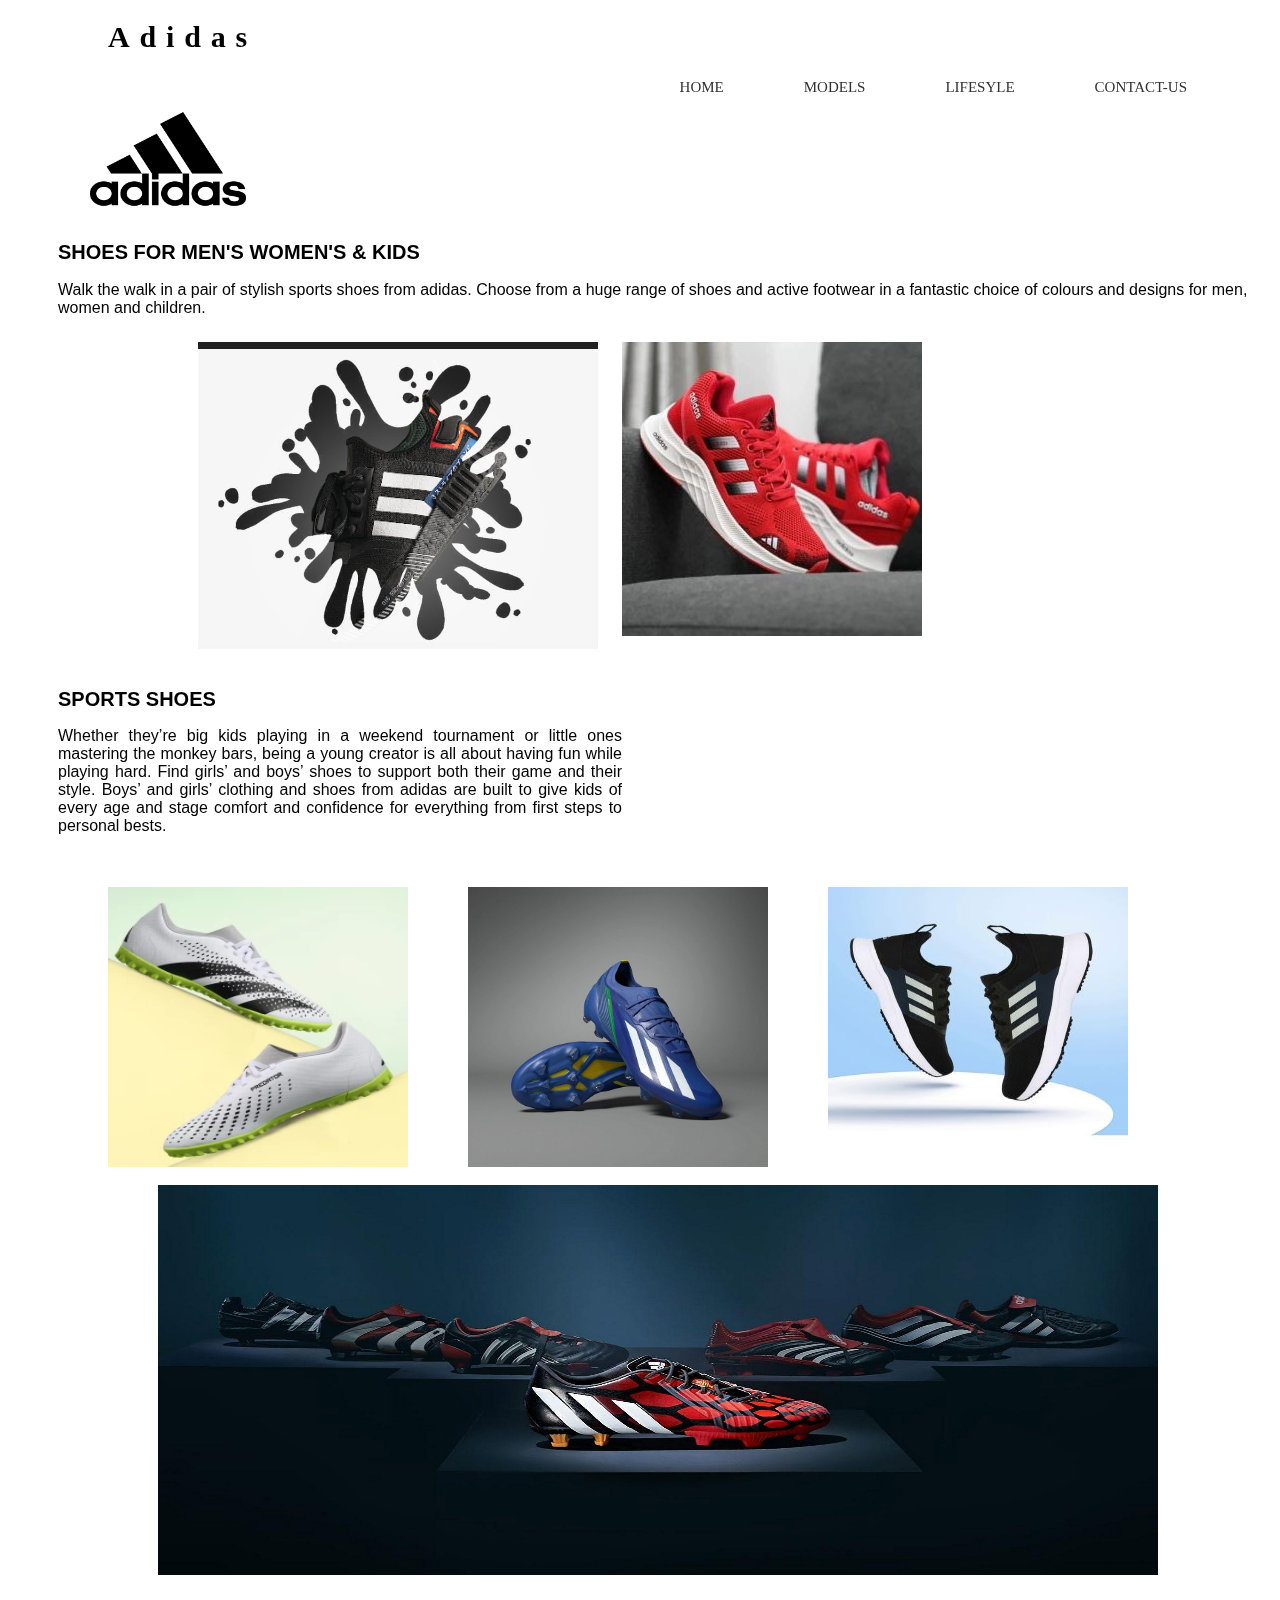
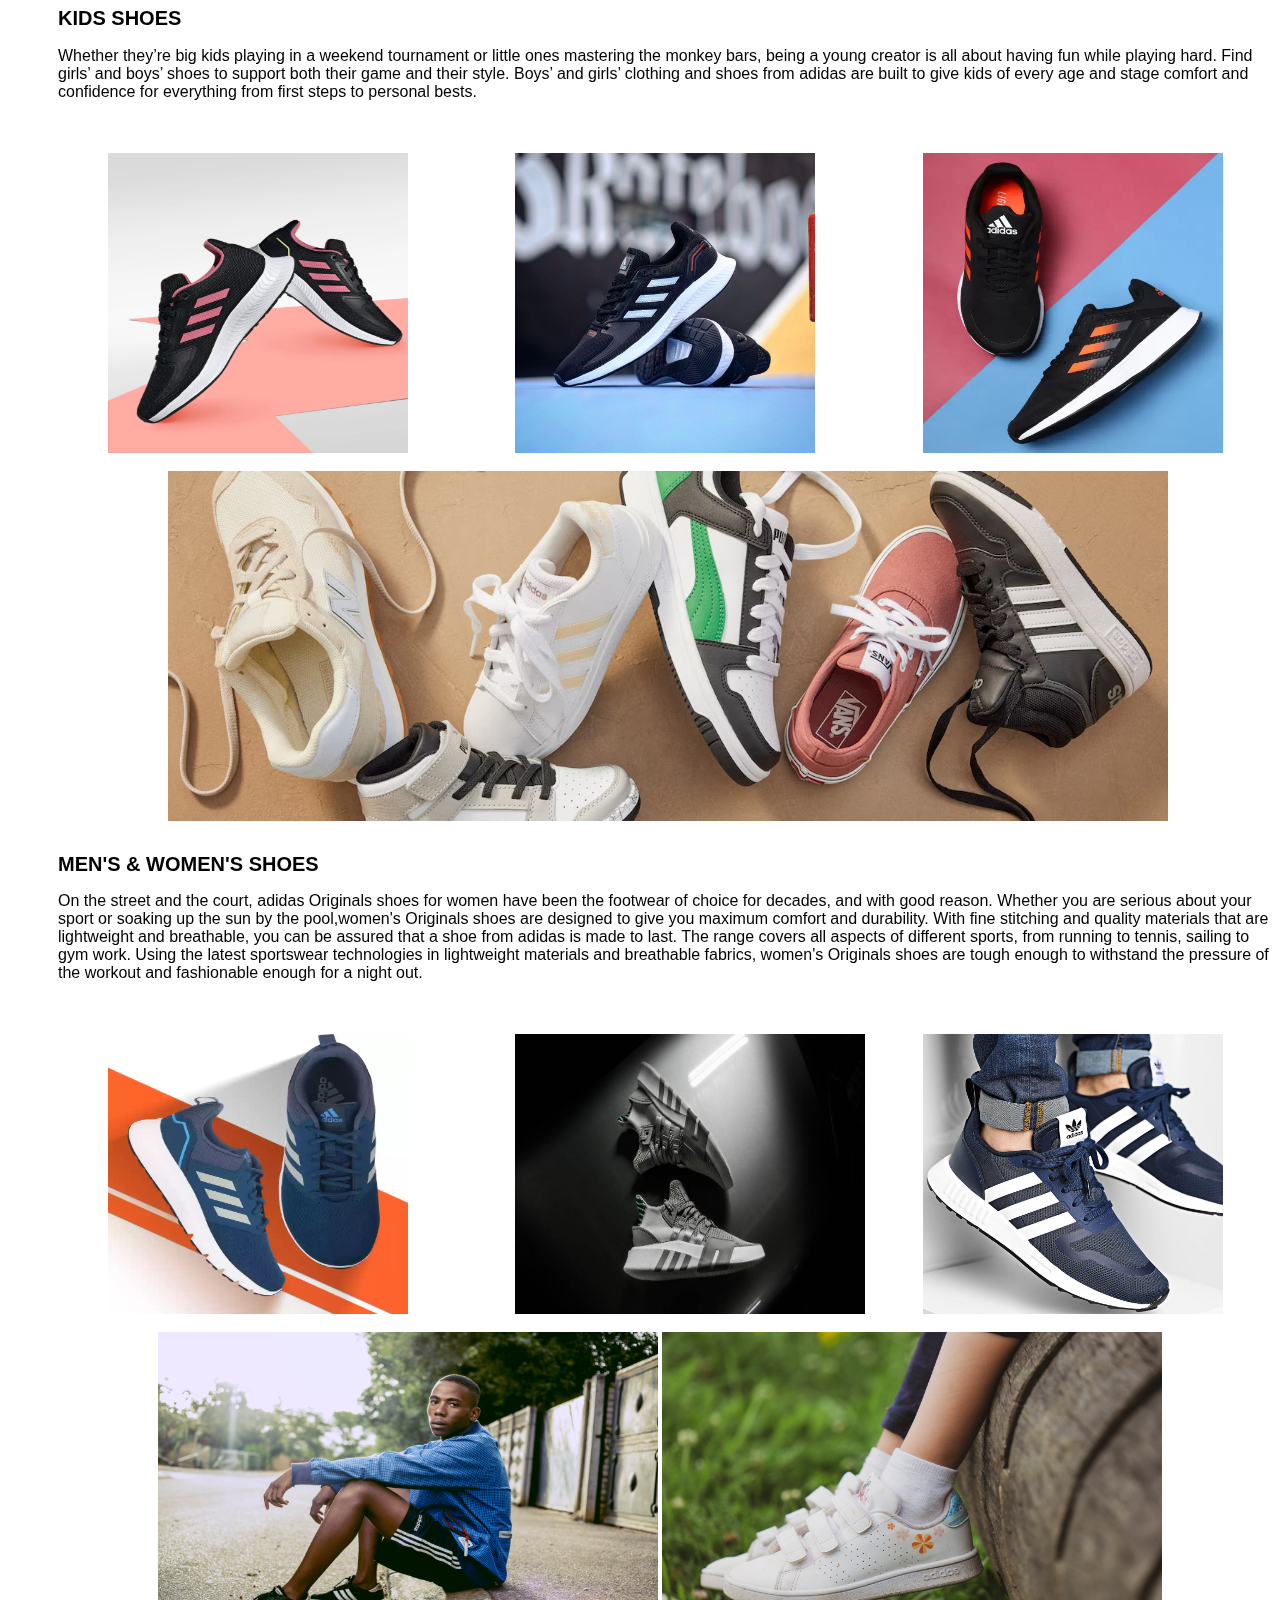
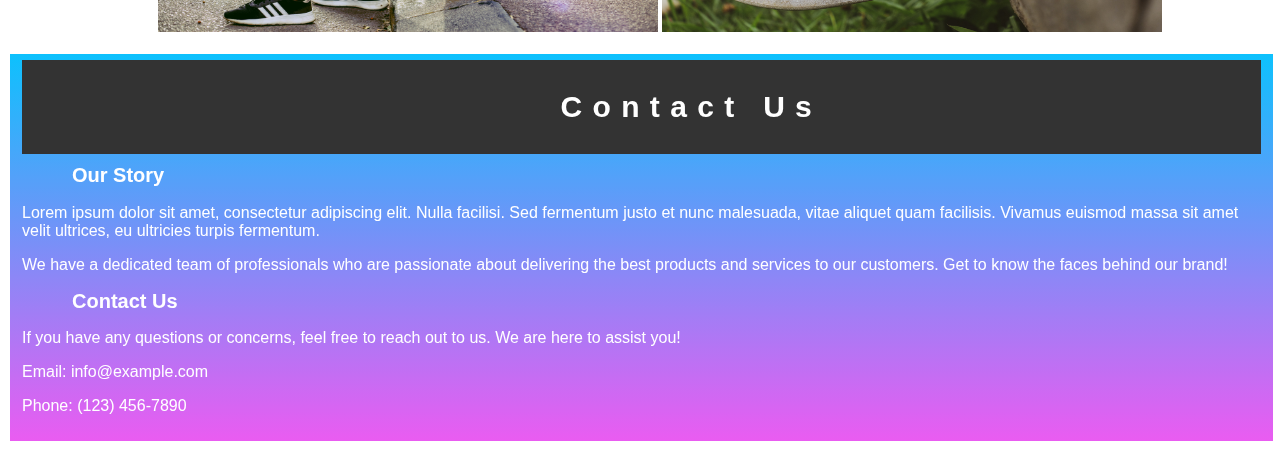
<file: E-commerce website my projects/intex.html>
<!DOCTYPE html>
<html>
<head>
<link rel="Stylesheet" href="Style.css">
<link href="https://fonts.googleapis.com/css2?family=Lato:ital,wght@0,100;0,300;0,400;0,700;0,900;1,100;1,300;1,400;1,700;1,900&family=Poppins:ital,wght@0,200;0,400;0,500;0,600;0,700;1,100;1,200;1,400;1,500;1,600&family=Varela+Round&display=swap" rel="stylesheet">
</head>
<title>Adidas Shoes</title>
<body>
<h1>Adidas</h1>
<div class="nav-bar">
<ul>
<li><a href="#">CONTACT-US</a></li>
<li><a href="#">LIFESYLE</a></li>
<li><a href="http://127.0.0.1:5500/E-commerce%20website%20my%20projects/Model.html">MODELS</a></li>
<li><a href="http://127.0.0.1:5500/E-commerce%20website%20my%20projects/Intex.html">HOME</a></li>
</ul>
<img class="img1" src="image/Adidas logo.jpg"><br><br>
<div class="one">
<h2>SHOES FOR MEN'S WOMEN'S & KIDS </h2>
<p class="p1">Walk the walk in a pair of stylish sports shoes from adidas. Choose from a huge range of shoes and active footwear in a fantastic 
choice of colours and designs for men, women and children.</p>
<div class="img2"></div>
<div class="img3"></div>
<div class="img4"></div><br><br>

<h2>SPORTS SHOES</h2>
<p class="p1"style="text-align: justify;">Whether they’re big kids playing in a weekend tournament or little ones mastering the monkey bars,
  being a young creator is all about having fun while playing hard. Find girls’ and boys’ shoes to support
  both their game and their style. Boys’ and girls’ clothing and shoes from adidas are built to give kids
  of every age and stage comfort and confidence for everything from first steps to personal bests.
</p><br><br>
<div class="container">
<img class="img5"  src="image/Adidas Sports 3.webp" height="280px" width="300px">
<img class="img5"  src="image/Adidas Sports 1.jpg" height="280px" width="300px">
<img class=img5   src="image/Adidas Sports 4.jpg" height="280px" width="300px"> 
</div><br>
<img src="image/Sports wallpaper.jpg"   height="390px"   width="1000px" style="margin-left: 150px;">
<br><br>
<h2> KIDS SHOES</h2>
<p class="p1" >Whether they’re big kids playing in a weekend tournament or little ones mastering the monkey bars,
  being a young creator is all about having fun while playing hard. Find girls’ and boys’ shoes to support
  both their game and their style. Boys’ and girls’ clothing and shoes from adidas are built to give kids
  of every age and stage comfort and confidence for everything from first steps to personal bests.
</p><br><br>
<div class="container1">
<img class="img6"  src="image/Adidas kids 3.webp" height="300px" width="300px">
<img class="img6"  src="image/Adidas kids 1.jpg" height="300px" width="300px">
<img class=img6   src="image/Adidas kids 4.webp" height="300px" width="300px"> 
</div><br>
<img src="image/kids wallpaper.jpg"   height="350px"   width="1000px" style="margin-left: 160px;">
<br><br>
<h2> MEN'S & WOMEN'S SHOES</h2>
<p class="p1"> On the street and the court, adidas Originals shoes for women have been the footwear of choice for decades, and with good reason. 
  Whether you are serious about your sport or soaking up the sun by the pool,women's Originals shoes are designed to give you maximum
  comfort and durability. With fine stitching and quality materials that are lightweight and breathable, you can be assured that a shoe from adidas is made to last. 
  The range covers all aspects of different sports, from running to tennis, sailing to gym work. Using the latest
  sportswear technologies in lightweight materials and breathable fabrics, women's Originals shoes are tough enough to withstand the pressure 
  of the workout and fashionable enough for a night out.</p><br><br>
  <div class="container2">
  <img class="img7"  src="image/Adidas mens 1.webp" height="280px" width="300px">
  <img class="img7"  src="image/Adidas mens 3.jpg" height="280px" width="350px">
  <img class=img7   src="image/Adidas mens 2.jpg" height="280px" width="300px"> 
  </div><br>
  <img src="image/Mens wallpaper.jpg"   height="300px"   width="500px" style="margin-left: 150px;">
  <img src="image/womens wallpaper.jpg"  height="300px"   width="500px"><br><br>
  <fieldset class="Contact-us">
    <header>
      <h1>Contact Us</h1>
  </header>
  <section>
    <h2 class="wal">Our Story</h2>
    <p>Lorem ipsum dolor sit amet, consectetur adipiscing elit. Nulla facilisi. Sed fermentum justo et nunc malesuada, vitae aliquet quam facilisis. Vivamus euismod massa sit amet velit ultrices, eu ultricies turpis fermentum.</p>
    <p>We have a dedicated team of professionals who are passionate about delivering the best products and services to our customers. Get to know the faces behind our brand!</p>
    <h2 class="wal">Contact Us</h2>
    <p>If you have any questions or concerns, feel free to reach out to us. We are here to assist you!</p>
    <p>Email: info@example.com</p>
    <p>Phone: (123) 456-7890</p>
</section>
</fieldset>
</body>
</html>
</file>
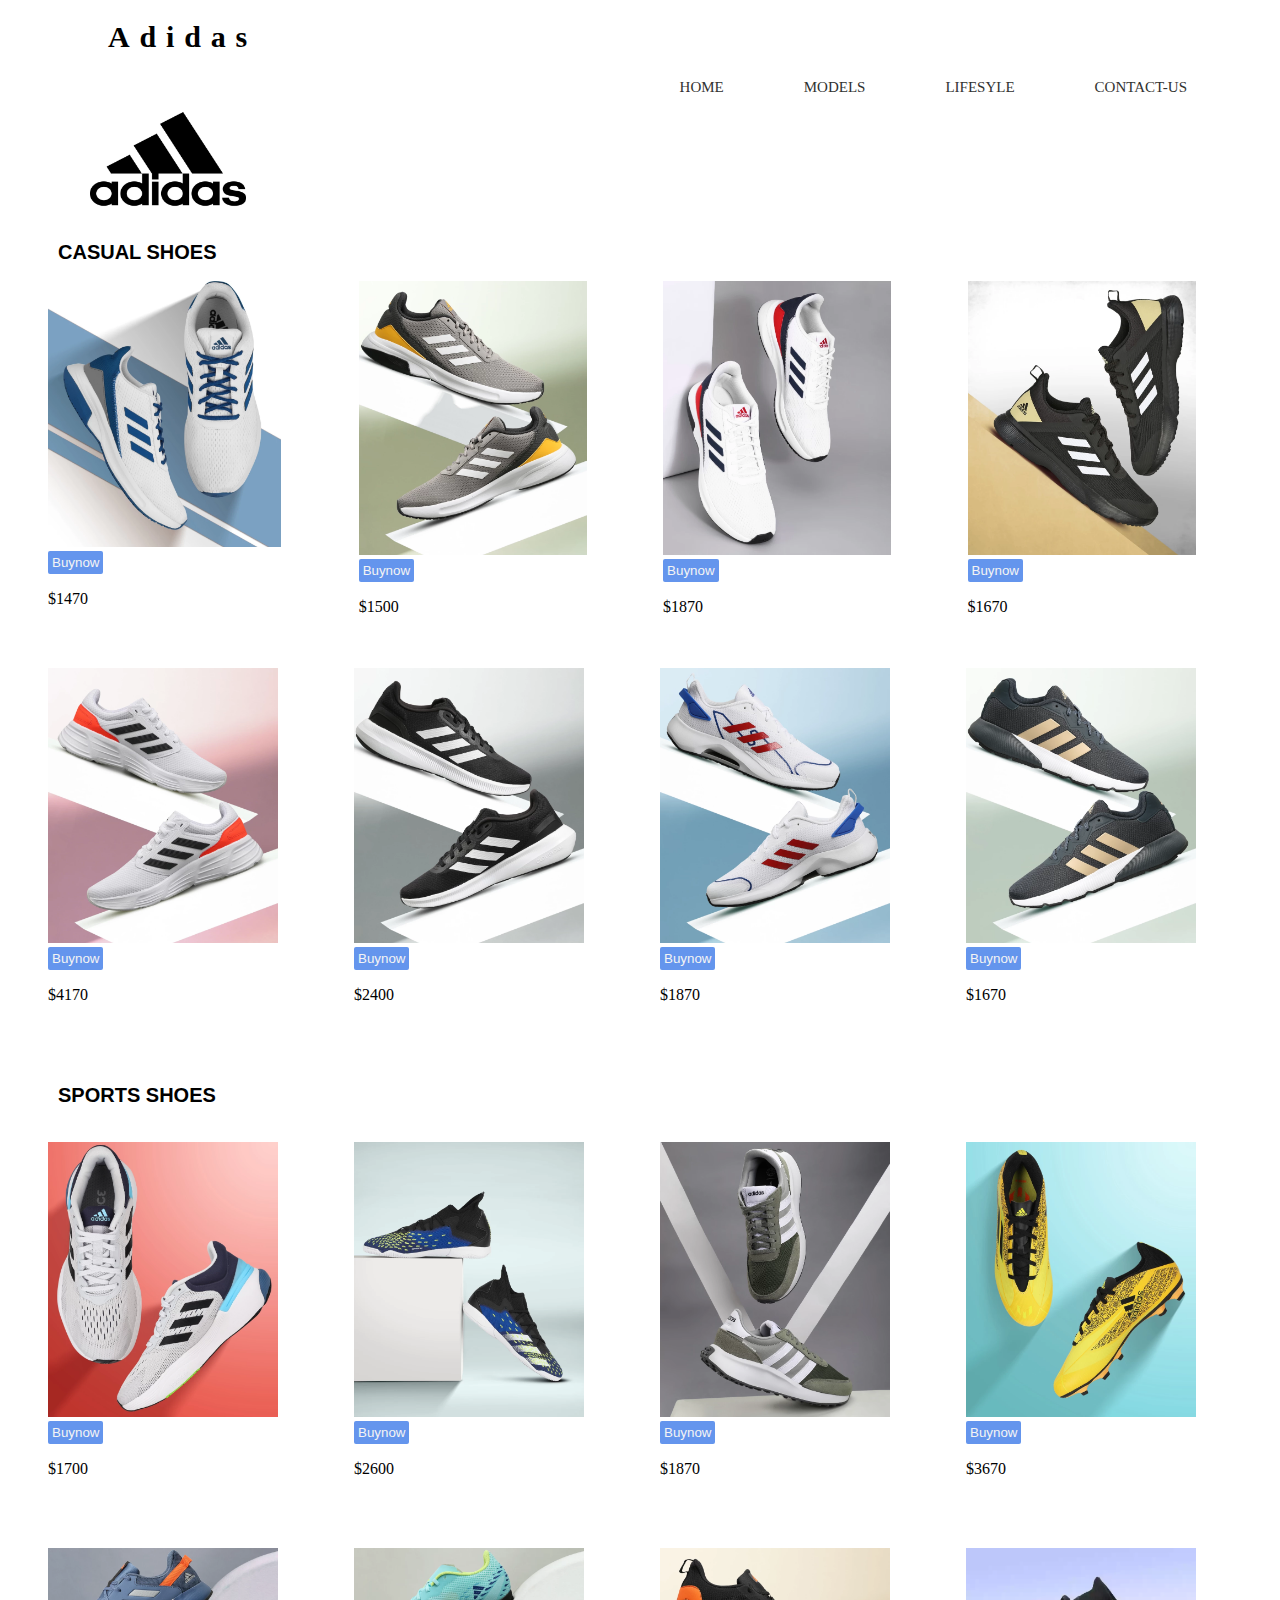
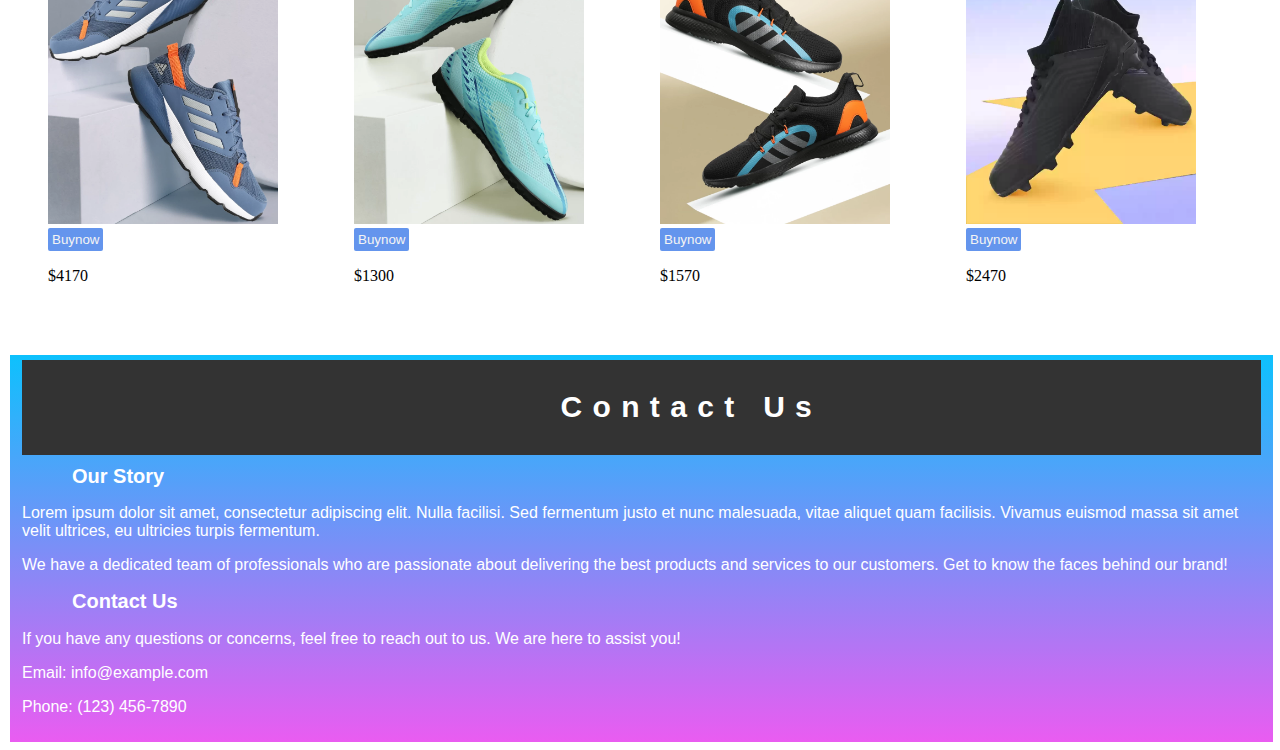
<file: E-commerce website my projects/Model.html>
<!DOCTYPE html>
<html>
<head>
<link rel="Stylesheet" href="Style.css">
<link href="https://fonts.googleapis.com/css2?family=Lato:ital,wght@0,100;0,300;0,400;0,700;0,900;1,100;1,300;1,400;1,700;1,900&family=Poppins:ital,wght@0,200;0,400;0,500;0,600;0,700;1,100;1,200;1,400;1,500;1,600&family=Varela+Round&display=swap" rel="stylesheet">
</head>
<title>Adidas Shoes</title>
<body>
<h1>Adidas</h1>
<div class="nav-bar">
<ul>
<li><a href="#">CONTACT-US</a></li>
<li><a href="#">LIFESYLE</a></li>
<li><a href="http://127.0.0.1:5500/E-commerce%20website%20my%20projects/Model.html">MODELS</a></li>
<li><a href="http://127.0.0.1:5500/E-commerce%20website%20my%20projects/Intex.html">HOME</a></li>
</ul>
<img class="img1" src="image/Adidas logo.jpg"><br><br>
<section class="Section1">
<h2 style="font-family: 'Segoe UI', Tahoma, Geneva, Verdana, sans-serif;">CASUAL SHOES</h2>
<div class="row">
<div class="column1">
<img src="image/model image 2.webp" width="75%"><br>
<button>Buynow</button>
<p>$1470</p>
</div>
<div class="column2">
<img src="image/model image 3.webp" width="75%"><br>
<button>Buynow</button>
<p>$1500</p>
</div>
<div class="column3">
<img src="image/model image 4.webp" width="75%"><br>
<button>Buynow</button>
<p>$1870</p>
</div>
<div class="column4">
<img src="image/model image 5.webp" width="75%"><br>
<button>Buynow</button>
<p>$1670</p>
</div>
</div><br>
</section><br>
<section class="Section2">
  <div class="row">
<div class="column1">
<img src="image/model image 6.webp" width="75%"><br>
<button>Buynow</button>
<p>$4170</p>
</div>
<div class="column2">
<img src="image/model image 7.webp" width="75%"><br>
<button>Buynow</button>
<p>$2400</p>
</div>
<div class="column3">
<img src="image/model image 8.webp" width="75%"><br>
<button>Buynow</button>
<p>$1870</p>
</div>
<div class="column4">
<img src="image/model image 9.webp" width="75%"><br>
<button>Buynow</button>
<p>$1670</p>
</div>
</div><br>
</section><br><br>
<h2>SPORTS SHOES</h2><br>
<section class="Section3">
<div class="row">
<div class="column1">
<img src="image/model Sports 1.webp" width="75%"><br>
<button>Buynow</button>
<p>$1700</p>
</div>
<div class="column2">
<img src="image/model sports 5.webp" width="75%"><br>
<button>Buynow</button>
<p>$2600</p>
</div>
<div class="column3">
<img src="image/model sports 2.webp" width="75%"><br>
<button>Buynow</button>
<p>$1870</p>
</div>
<div class="column4">
<img src="image/model sports 6.webp" width="75%"><br>
<button>Buynow</button>
<p>$3670</p>
</div>
</div><br>
</section><br><br>
<section class="Section4">
  <div class="row">
  <div class="column1">
  <img src="image/model sports 3.webp" width="75%"><br>
  <button>Buynow</button>
  <p>$4170</p>
  </div>
  <div class="column2">
  <img src="image/model sports 7.webp" width="75%"><br>
  <button>Buynow</button>
  <p>$1300</p>
  </div>
  <div class="column3">
  <img src="image/model sports 8.webp" width="75%"><br>
  <button>Buynow</button>
  <p>$1570</p>
  </div>
  <div class="column4">
  <img src="image/model sports 4.webp" width="75%"><br>
  <button>Buynow</button>
  <p>$2470</p>
  </div>
  </div><br>
  </section><br><br>
<fieldset class="Contact-us">
<header>
<h1>Contact Us</h1>
</header>
<section>
<h2 class="wal">Our Story</h2>
<p>Lorem ipsum dolor sit amet, consectetur adipiscing elit. Nulla facilisi. Sed fermentum justo et nunc malesuada, vitae aliquet quam facilisis. Vivamus euismod massa sit amet velit ultrices, eu ultricies turpis fermentum.</p>
<p>We have a dedicated team of professionals who are passionate about delivering the best products and services to our customers. Get to know the faces behind our brand!</p>
<h2 class="wal">Contact Us</h2>
<p>If you have any questions or concerns, feel free to reach out to us. We are here to assist you!</p>
<p>Email: info@example.com</p>
<p>Phone: (123) 456-7890</p>
</section>
</fieldset>
</body>
</html>
</file>
<file: E-commerce website my projects/Style.css>
ul{
font-size:15px;
list-style-type: none;
margin-top:10px;
padding:5px;
text-align:right;
}
li{
float: right;
float: 0;
margin-right:80px;
}
li a{
color: rgb(49, 50, 48);
display: block;
text-align: center;
text-decoration: none;
}
li a:hover{
background-color: #32f4c748;
padding: 5px;
border-radius: 5px;
}
h1{
font-family:  "Lucida" Grande, sans-serif;
font-size: 30px;
padding-left: 100px;
letter-spacing:0.5cap;
margin-top: 20px;
}
.img1{
margin-top:10px;
margin-left:60px;
height: 100px;
width: 200px;
}
h2{
margin-top: 10px;
font-size: 20px;
margin-left: 50px;
font-family:'Lucida Sans', 'Lucida Sans Regular', 'Lucida Grande', 'Lucida Sans Unicode', Geneva, Verdana, sans-serif
}
.p1{
margin-top: 10px;
font-family:'Segoe UI', Tahoma, Geneva, Verdana, sans-serif;
margin-left:50px;


}
.img2{
margin-top: 25px;
position: relative;
height: 300px;
width: 400px;
margin-left: 190px;
background-image: url(image/Adidas\ 5.jpeg);
background-size: cover;
}
.img3{
mix-blend-mode: screen;
position: absolute;
height: 300px;
width: 400px;
top: 0px;
left:0px;
margin-left: 198px;
margin-top: 349px;
background-image: url(image/splash\ .jpg);
background-position: center;
background-size: cover;
}
.img4{
background-image: url(image/Adidas\ 1.jpg);
height: 800px;
width: 650px;
float: right;
margin-top: -300px;
margin-right: 0px;
background-repeat: no-repeat;
}
.container {
margin-left: 100px;
display: grid;
grid-template-columns:70% 70% 70%;
align-items: center;
}
.container1 {
margin-left: 100px;
display: grid;
grid-template-columns:35% 35% 35%;
align-items: center;
}
.container2 {
margin-left: 100px;
display: grid;
grid-template-columns:35% 35% 35%;
align-items: center;
}
.Contact-us{
background-color: #f4f4f4;
color: white;
font-family: 'Arial', sans-serif;
border: 0px;
width: 98%;
height: 40%;
background-image: linear-gradient(rgb(13, 193, 253), rgb(234, 92, 241));
}
header {
background-color: #333;
color: #fff;
padding: 10px;
text-align: center;
}
.row,.column{
    display: flex;
    margin-left: 40px;
}
button{
    background-color: cornflowerblue;
    color: #f4f4f4;
    border: 0px;
    padding: 4px;
    border-radius: 2px;
}
</file>
